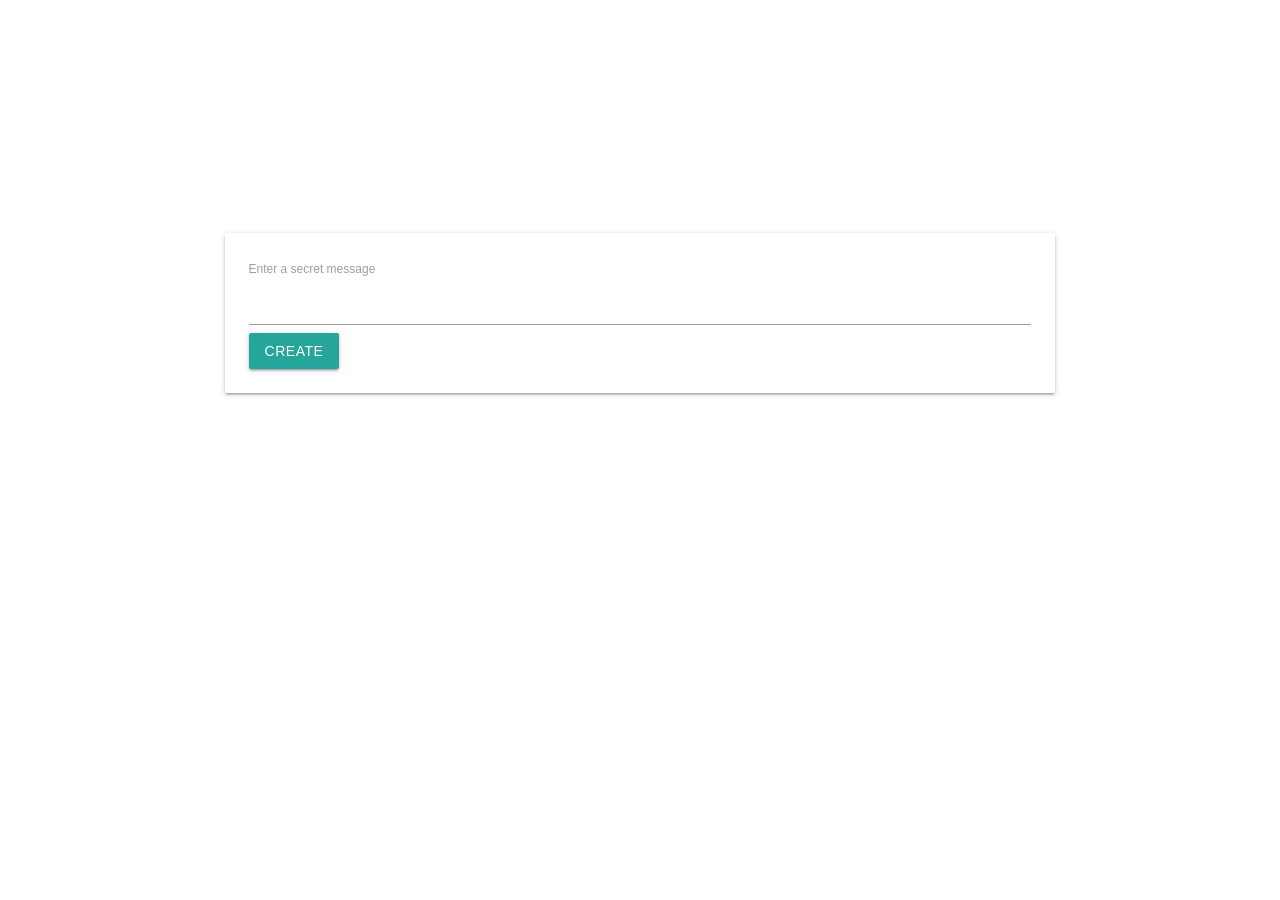
<file: message/index.html>
<!DOCTYPE html>
<html lang="en">
  <head>
    <meta charset="UTF-8" />
    <meta name="viewport" content="width=device-width, initial-scale=1.0" />
    <link
      rel="stylesheet"
      href="https://cdnjs.cloudflare.com/ajax/libs/materialize/1.0.0/css/materialize.min.css"
      integrity="sha512-UJfAaOlIRtdR+0P6C3KUoTDAxVTuy3lnSXLyLKlHYJlcSU8Juge/mjeaxDNMlw9LgeIotgz5FP8eUQPhX1q10A=="
      crossorigin="anonymous"
      referrerpolicy="no-referrer"
    />
    <style>
      .row {
        margin-top: 25vh;
      }
      h1 {
        margin-top: 0px !important;
      }
    </style>
    <title>Document</title>
  </head>
  <body>
    <div class="row">
      <div class="col s8 offset-s2">
        <div class="card-panel hide" id="show-msg">
          <h1 id="message"></h1>
          <div>
            <a href="./index.html">Create your own message</a>
          </div>
        </div>
        <div class="card-panel" id="msg-div">
          <form>
            <label>
              Enter a secret message
              <input type="text" id="msg-inp" />
            </label>
            <button class="btn">Create</button>
          </form>
        </div>
        <div class="card-panel hide" id="link-div">
          <div>
            Share this link with your friend
            <input type="text" id="link-inp" />
          </div>
        </div>
      </div>
    </div>

    <script src="app.js"></script>
  </body>
</html>
</file>
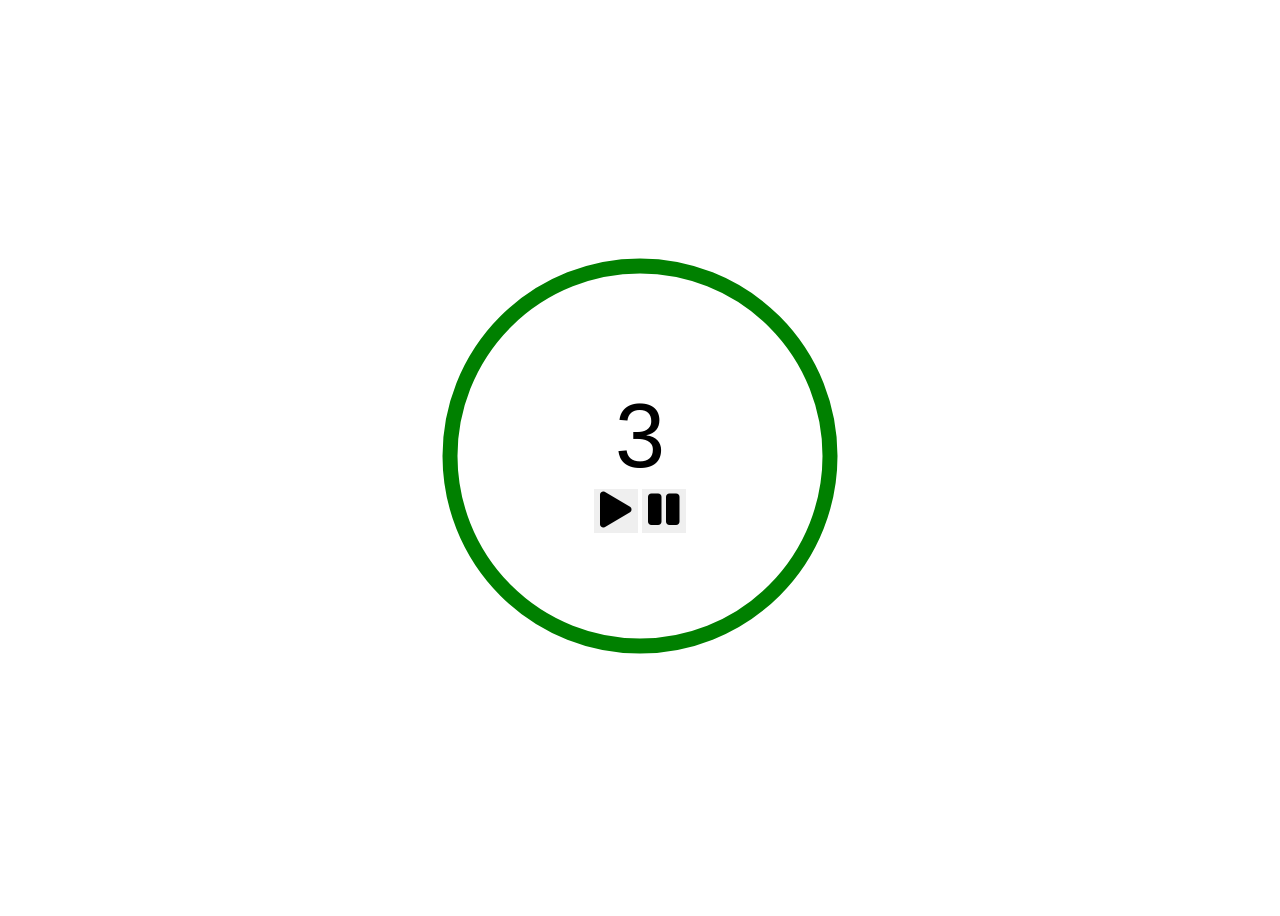
<file: Timer/index.html>
<!DOCTYPE html>
<html>
  <head>
    <link rel="stylesheet" href="style.css" />
    <link
      rel="stylesheet"
      href="https://cdnjs.cloudflare.com/ajax/libs/font-awesome/5.11.2/css/all.min.css"
    />
  </head>

  <body>
    <div class="timer">
      <div class="controls">
        <input id="duration" value="3" />
        <div>
          <button id="start"><i class="fas fa-play"></i></button>
          <button id="pause"><i class="fas fa-pause"></i></button>
        </div>
      </div>
      <svg class="dial">
        <circle
          fill="transparent"
          stroke="green"
          stroke-width="15"
          r="190"
          cx="0"
          cy="200"
          transform="rotate(-90 100 100)"
        />
      </svg>
    </div>

    <script src="Timer.js"></script>
    <script src="app.js"></script>
  </body>
</html>
</file>
<file: Timer/style.css>
.dial {
  height: 400px;
  width: 400px;
}

.timer {
  position: relative;
  display: inline-block;
}

* {
  font: inherit;
}

body {
  font-family: "Segoe UI", Roboto, Oxygen, Ubuntu, Cantarell, "Fira Sans",
    "Droid Sans", "Helvetica Neue", Helvetica, Arial, sans-serif;
}

.timer input {
  display: block;
  border: none;
  width: 240px;
  font-size: 90px;
  text-align: center;
}

.timer button {
  border: none;
  font-size: 36px;
  cursor: pointer;
}

.timer button:focus {
  outline: none;
}

.timer input:focus {
  outline: none;
}

body {
  display: flex;
  justify-content: center;
  align-items: center;
  height: 100vh;
}

.controls {
  position: absolute;
  top: 0;
  left: 0;
  right: 0;
  bottom: 0;
  display: flex;
  justify-content: center;
  align-items: center;
  flex-direction: column;
}
</file>
